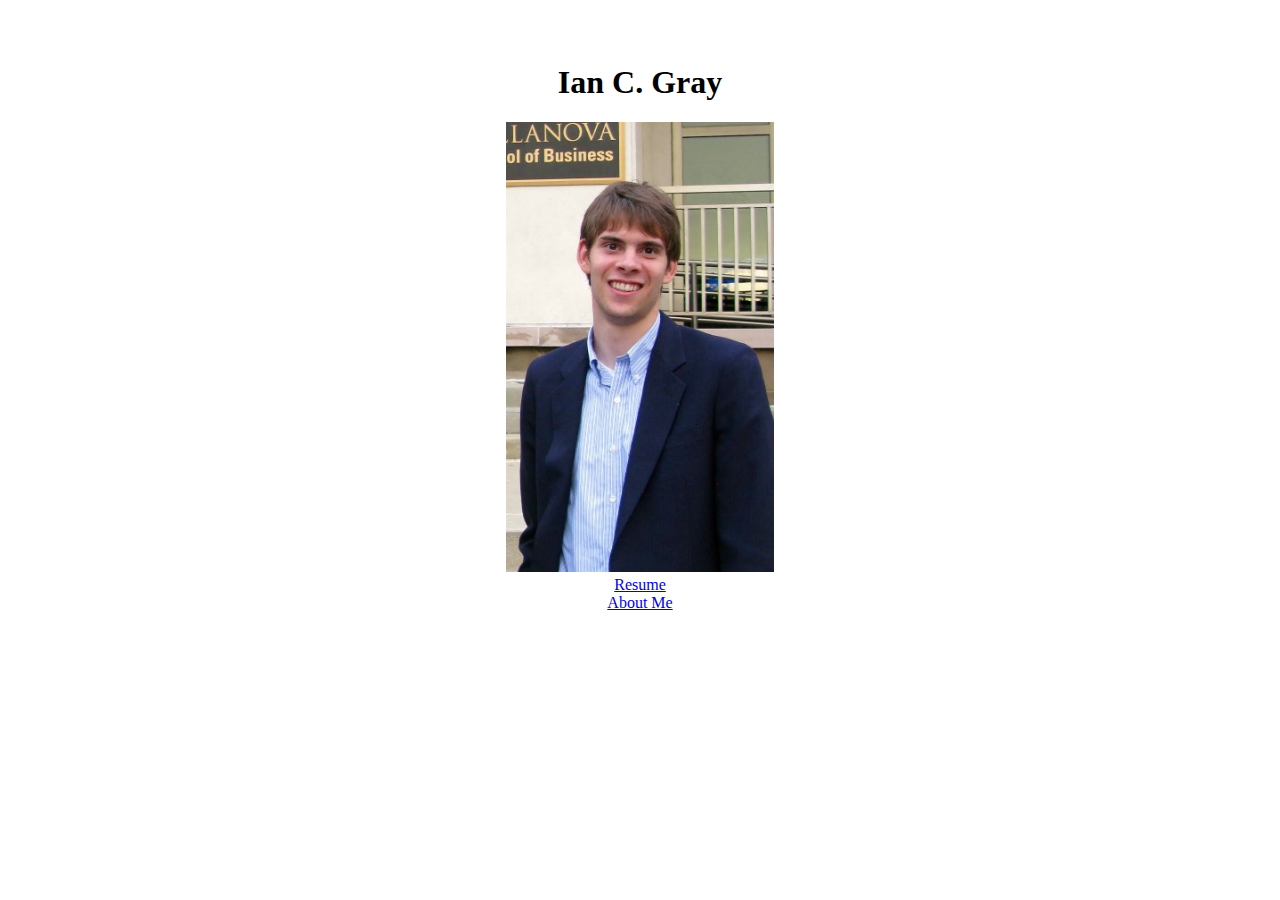
<file: index.html>
<!doctype html>
<html>

<!-- This document is a resume for Ian Gray-->

<head>
	<title> Ian Gray </title>
	<link rel="stylesheet" type="text/css" href="mystyle.css">
	<meta charset = "utf-8">
</head>

<body id = "homepage">
	<h1> Ian C. Gray</h1>
	<div> <img src = "homepage-photo.jpg" alt = "Ian Gray" /></div>
	<div> <a href = "resume.html">Resume</a></div>
	<div> <a href = "bio.html">About Me</a></div>
</body>

</html>
</file>
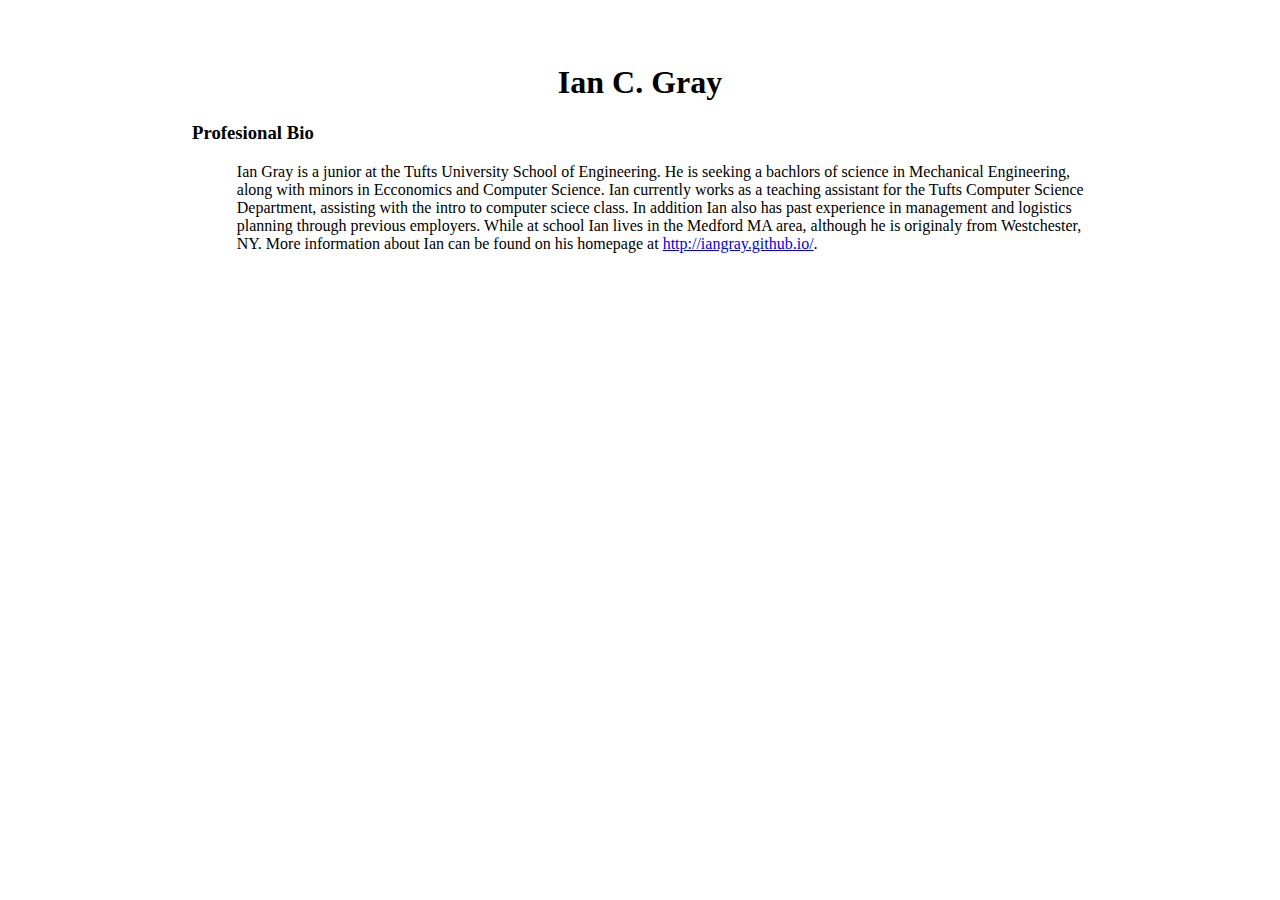
<file: bio.html>
<!doctype html>

<html>

<!-- This document is a resume for Ian Gray-->

<head>
	<title> Bio: Ian Gray </title>
	<link rel="stylesheet" type="text/css" href="mystyle.css">
	<meta charset = "utf-8">

</head>

<body>
	<h1> Ian C. Gray </h1>

	<h3> Profesional Bio </h3>

	<p class = "text"> Ian Gray is a junior at the Tufts University School of Engineering.  He is seeking a bachlors of science in Mechanical Engineering, along with minors in Ecconomics and Computer Science.  Ian currently works as a teaching assistant for the Tufts Computer Science Department, assisting with the intro to computer sciece class.  In addition Ian also has past experience in management and logistics planning through previous employers.  While at school Ian lives in the Medford MA area, although he is originaly from Westchester, NY.  More information about Ian can be found on his homepage at <a href = "http://iangray.github.io/">http://iangray.github.io/</a>. </p>
</file>
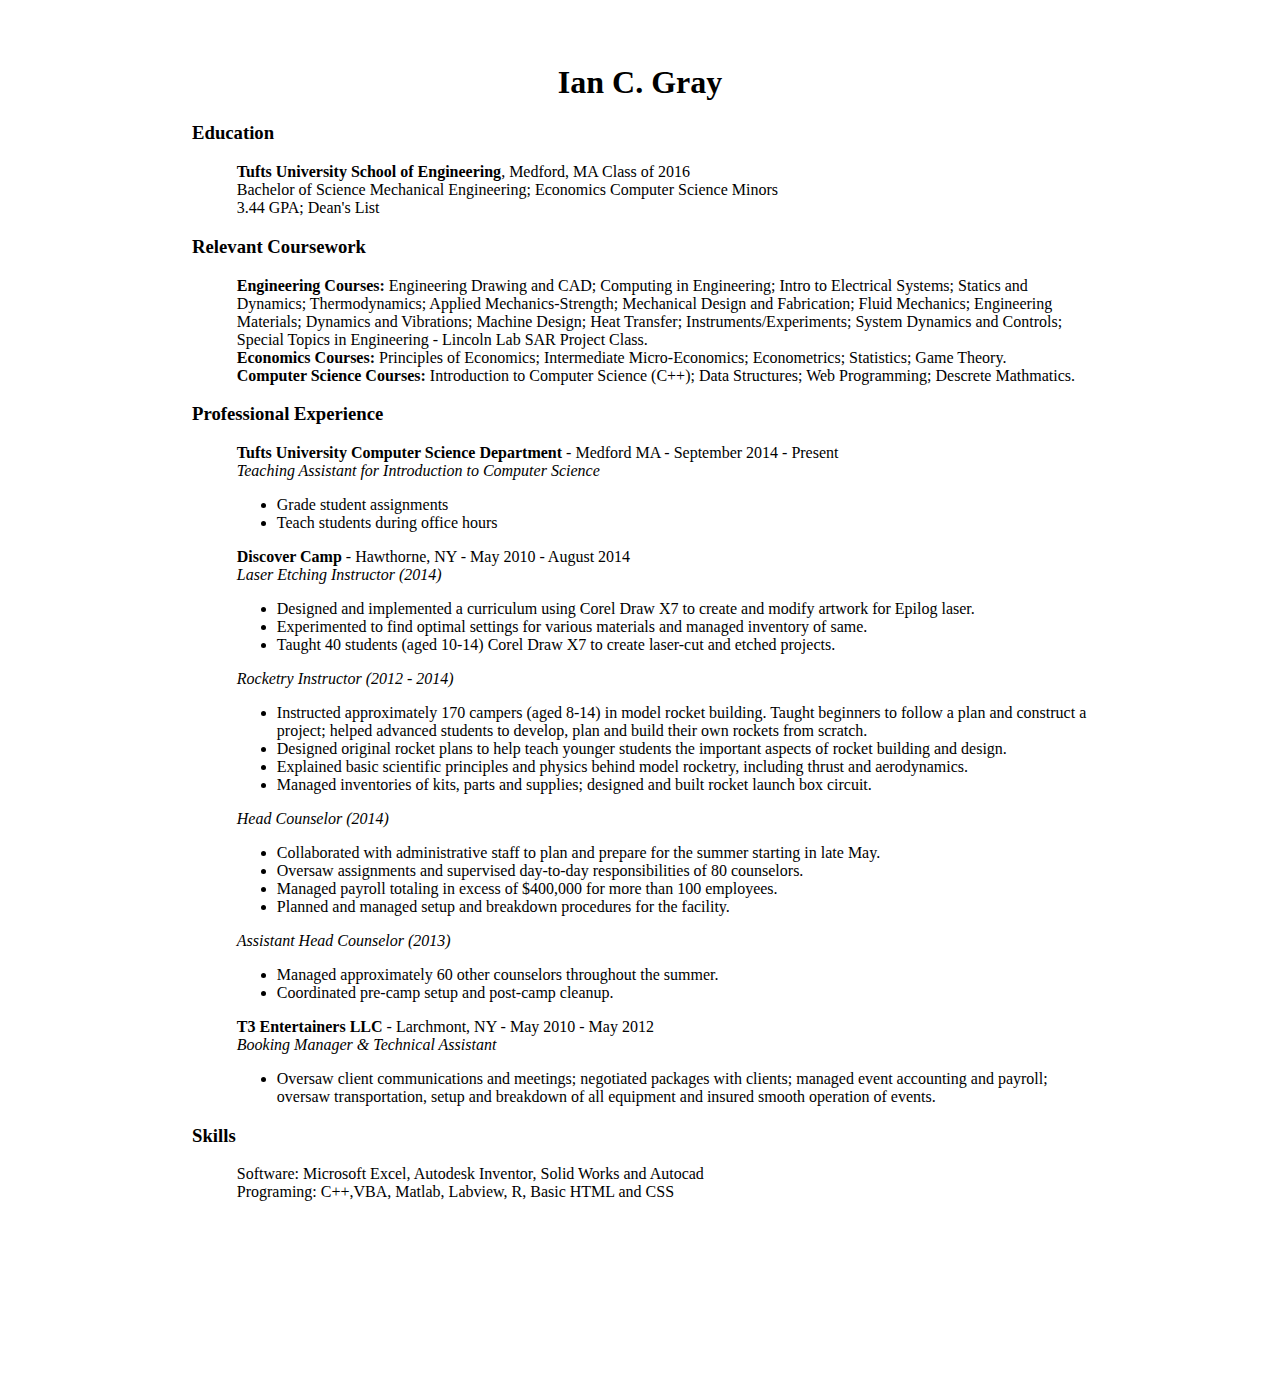
<file: resume.html>
<!doctype html>
<html>

<!-- This document is a resume for Ian Gray-->

<head>
	<title> Resume: Ian Gray </title>
	<link rel="stylesheet" type="text/css" href="mystyle.css">
	<meta charset = "utf-8">
</head>

<body>
	<h1> Ian C. Gray </h1>

	<h3> Education </h3>
		<p> <span id = "school"> Tufts University School of Engineering</span>, Medford, MA Class of 2016
		<br/> Bachelor of Science Mechanical Engineering; Economics Computer Science Minors
		<br/> 3.44 GPA; Dean's List</p>

	<h3> Relevant Coursework </h3>
		<p>	<span class = "subject"> Engineering Courses:</span> Engineering Drawing and CAD; Computing in Engineering; Intro to Electrical Systems; Statics and Dynamics; Thermodynamics; Applied Mechanics-Strength; Mechanical Design and Fabrication; Fluid Mechanics; Engineering Materials; Dynamics and Vibrations; Machine Design; Heat Transfer; Instruments/Experiments; System Dynamics and Controls; Special Topics in Engineering - Lincoln Lab SAR Project Class.
		<br/><span class = "subject"> Economics Courses:</span> Principles of Economics; Intermediate Micro-Economics; Econometrics; Statistics; Game Theory.
		<br/><span class = "subject"> Computer Science Courses:</span> Introduction to Computer Science &#40;C++&#41;; Data Structures; Web Programming; Descrete Mathmatics.
	</p>

	<h3> Professional Experience</h3>
		<div><span class="employer"> Tufts University Computer Science Department</span> - Medford MA - September 2014 - Present
		<br/><span class="job-description">Teaching Assistant for Introduction to Computer Science</span>
		<ul><li>Grade student assignments</li>
		<li>Teach students during office hours</li>
		</ul>
	</div>

	<div><span class="employer"> Discover Camp</span> - Hawthorne, NY - May 2010 - August 2014
		<br/><span class="job-description"> Laser Etching Instructor (2014) </span>
		<ul><li>Designed and implemented a curriculum using Corel Draw X7 to create and modify artwork for Epilog laser.</li>
		<li>Experimented to find optimal settings for various materials and managed inventory of same.</li>
		<li>Taught 40 students (aged 10-14) Corel Draw X7 to create laser-cut and etched projects.</li>
		</ul>
	</div>

	<div><span class="job-description"> Rocketry Instructor (2012 - 2014)</span>
		<ul><li>Instructed approximately 170 campers (aged 8-14) in model rocket building.  Taught beginners to follow a plan and construct a project; helped advanced students to develop, plan and build their own rockets from scratch.</li>
		<li>Designed original rocket plans to help teach younger students the important aspects of rocket building and design.</li>
		<li>Explained basic scientific principles and physics behind model rocketry, including thrust and aerodynamics.</li>
		<li>Managed inventories of kits, parts and supplies; designed and built rocket launch box circuit.</li>
		</ul>
	</div>

	<div><span class="job-description"> Head Counselor (2014)</span>
		<ul><li>Collaborated with administrative staff to plan and prepare for the summer starting in late May.</li>
		<li>Oversaw assignments and supervised day-to-day responsibilities of 80 counselors.</li>
		<li>Managed payroll totaling in excess of $400,000 for more than 100 employees.</li>
		<li>Planned and managed setup and breakdown procedures for the facility.</li>
	</ul>
	</div>

	<div><span class="job-description"> Assistant Head Counselor (2013)</span>
		<ul><li>Managed approximately 60 other counselors throughout the summer.</li>
		<li>Coordinated pre-camp setup and post-camp cleanup.</li>
		</ul>
	</div>

	<div> <span class="employer"> T3 Entertainers LLC</span> - Larchmont, NY - May 2010 - May 2012
		<br/><span class="job-description">Booking Manager &amp; Technical Assistant</span>
		<ul><li>Oversaw client communications and meetings; negotiated packages with clients; managed event accounting and payroll; oversaw transportation, setup and breakdown of all equipment and insured smooth operation of events.</li>
		</ul>
	</div>

	<h3> Skills</h3>
	<p> Software: Microsoft Excel, Autodesk Inventor, Solid Works and Autocad
		<br/> Programing: C++,VBA, Matlab, Labview, R, Basic HTML and CSS
	</p>


</body>
</file>
<file: mystyle.css>
body {
	margin: 15%;
	margin-top: 5%;
}

h1 {
	text-align: center;
}

p, div {
	margin-left: 5%
}

#school {
	font-weight: bold;
}

.employer {
	font-weight: bold;
}

.subject {
	font-weight: bold;
}

.job-description {
	font-style: italic;
}

img {
	width: 30%;
	height: auto;
}

#homepage div{
	text-align: center;
	margin-left: 0%;
}
</file>
